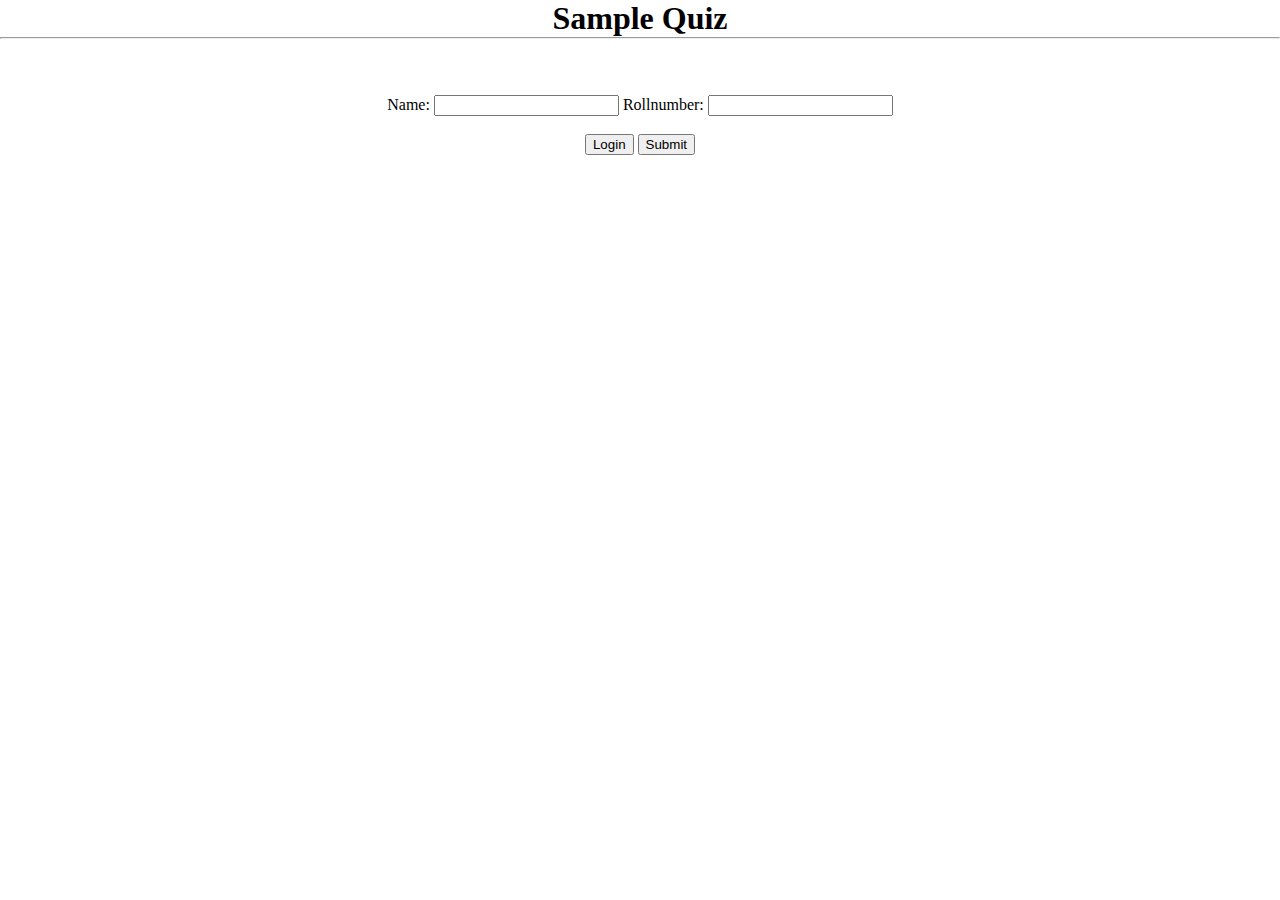
<file: index.html>
<!DOCTYPE html>
<html>
<head>
	<title>Index</title>
	<link rel="stylesheet" type="text/css" href="Style/main.css">
</head>
<body>
<!--testing-->
	<div class="container">
		<h1 id="head">Sample Quiz</h1>
		<hr>
<br><br>
		<form id="form1">
			<div class="form_contents">			
				<label>
					Name: <input type="text" name="name">
				</label>
				Rollnumber: <input type="number" size="50" name="rollnum">
				<br><br>

				<label>
					<input type="button" value="Login" onclick="login()" name="">
				</label>
				<label>
					<input type="button" value="Submit" onclick="data()" name="">
				</label>
			</div>
		</form>
</div>

<script type="text/javascript" src="script.js"></script>

</body>
</html>
</file>
<file: Style/main.css>
*{
	margin: 0px;
}

html, body{
	height: 100%;
}

.container{
	width: 100%;
}

#head{
	text-align: center;
}

.c1{
	width:  35%;
	float: left;
	padding-left: 30px;
	border-right: 1px solid;
}

.c2{
	max-width: 40%;
	float: right;
	min-width: 20%;
	margin-right: 18em;
}
.c2 h2{
	border-bottom: 2px solid;
}

.form_contents{
		padding-top: 20px; 
		/*margin-left: 7em;*/
		text-align: center;
}

button{
	width: 15em;
	height: 4em;
	border-radius: 10px;
}
</file>
